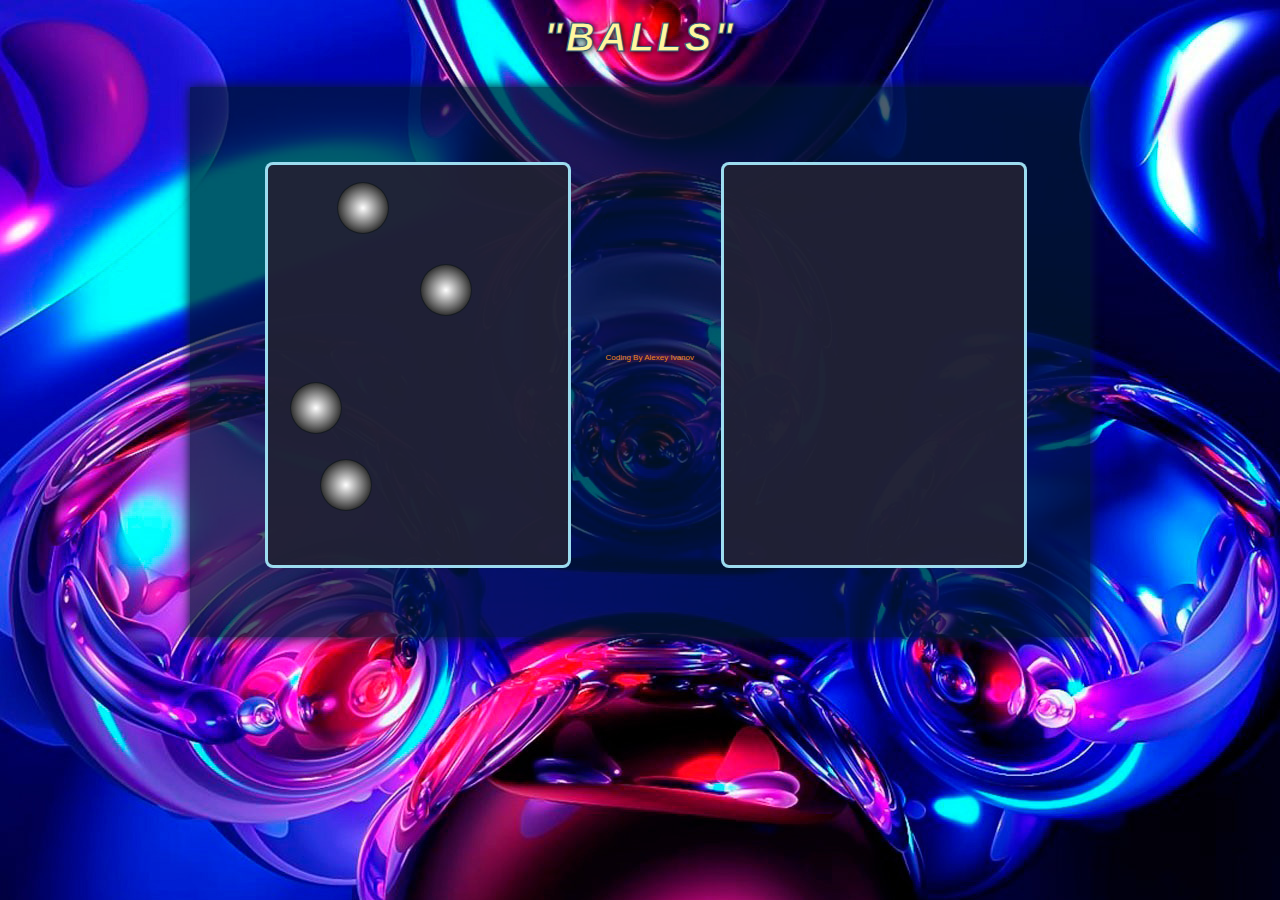
<file: ver2/index.html>
<!DOCTYPE>
<html lang="en">
	<head>
		<title>Balls</title>
		<meta charset="UTF-8" />
		<meta http-equiv="X-UA-Compatible" content="IE=edge, chrome=1" />
		<link rel="stylesheet" href="css/styles.css" />
	</head>

	<body>
		<h1>"Balls"</h1>
		<div class="wrap">
			<div class="myPlate"></div>
			<div  class="animyPlate"></div>
			<a href="https://github.com/alexTry/BALLS.git" class="copyright">Coding By Alexey Ivanov</a>
		</div>
		<script src="js/jquery.js"></script>
		<script src="js/Storage.js"></script>
		<script src="js/balls.js"></script>
	</body>

</html>
</file>
<file: ver2/css/styles.css>
body{
	margin: 0;
	padding: 0;
	background: #172550 url('../img/balls.jpg');
	background-repeat: repeat;
	background-size: auto;
	background-position: center top;
	background-attachment: fixed;
}
h1{
	font-family: /* 'Phosphate', */sans-serif;
	font-style: italic;
	padding-top: 15px;
	font-size: 40px;
	letter-spacing: 3px;
	color: #fff69e;
	text-align: center;
	text-transform:  uppercase;
	font-weight: 600;
	-webkit-text-stroke-width: 1px;
	-webkit-text-stroke-color: #345678;
	text-shadow: 1px 1px 6px black;
	filter: Shadow(Color=#000000, Direction=135, Strength=6);
	cursor: pointer;
}

.wrap{
	position: relative;
	display: block;
	background-color: #BADA55;
	width: 900px;
	height: 550px;
	margin: 10px auto;
	overflow: hidden;
/* 	background-color: rgba(248, 248, 255, 0.76); */
	background-color: rgba(0, 23, 47, 0.7);
	border-radius: 1px;
	box-shadow: 0px 0px 12px 1px #09173a;
	filter: progid:DXImageTransform.Microsoft.shadow(direction=0, color=#09173a, strength=12);

}
.myPlate, .animyPlate{
	position: relative;
	top: 75px;
	float: left;
	width: 300px;
	height: 400px;
	background-color: rgba(33, 33, 52, 0.94);
	border: 3px solid rgba(167, 237, 255, 0.92);
	border-radius: 8px;

	margin-left: 75px;
}
.myPlate{
	margin-right: 75px;
}


.ball{
	position: absolute;
	width: 50px;
	height: 50px;
	background-color: rgba(51, 51, 51, 1);
	background: -webkit-radial-gradient(25px 25px, circle contain, #fff, rgba(51, 51, 51, 1) );
	background: -ms-radial-gradient(25px 25px, circle contain, #fff,rgba(51, 51, 51, 1));
	background: -moz-radial-gradient(25px 25px, circle contain, #fff,rgba(51, 51, 51, 1));
	background: radial-gradient(25px 25px, circle contain, #fff, rgba(51, 51, 51, 1));
	background-position: center center;
	border: 1px solid rgba(10, 19, 27, 0.76);
	border-radius: 50%;
	z-index: 1000;

}
.ballPlay{
	position: absolute;
	width: 50px;
	height: 50px;
	background-color: rgba(4, 127, 220, 0.79);
	background: -webkit-radial-gradient(25px 25px, circle contain, #fff, #057edb);
	background: -ms-radial-gradient(25px 25px, circle contain, #fff, #057edb);
	background: -moz-radial-gradient(25px 25px, circle contain, #fff, #057edb);
	background: radial-gradient(25px 25px, circle contain, #fff, #057edb);
	border: 1px solid rgba(20, 78, 128, 0.76);
	background-position: center center;
	border-radius: 50%;
	z-index: 1000;

}
.select{
	background-color: rgba(245, 46, 20, 0.9);
	background: -webkit-radial-gradient(25px 25px, circle contain, #ffefb3,rgba(245, 46, 20, 1));
	background: -ms-radial-gradient(25px 25px, circle contain, #ffefb3,rgba(245, 46, 20, 1));
	background: -moz-radial-gradient(25px 25px, circle contain, #ffefb3,rgba(245, 46, 20, 1));
	background: radial-gradient(25px 25px, circle contain, #ffefb3,rgba(245, 46, 20, 1));
	border: 1px solid rgba(107, 7, 7, 0.94);
	background-position: center center;
	border-radius: 50%;
	z-index: 1001;
}

.ball:hover, .ballPlay:hover{
	cursor: pointer;
}

.copyright {
	position: absolute;
	text-decoration: none;
	text-align: center;
	font-family: sans-serif;
	bottom: 50% ;
	right: 44%;
/* 	background-color: rgba(25, 25, 25, 0.9); */
	color: #ed8821;
	font-size: 0.5em;
/* 	transform: rotate(-90deg); */
}
</file>
